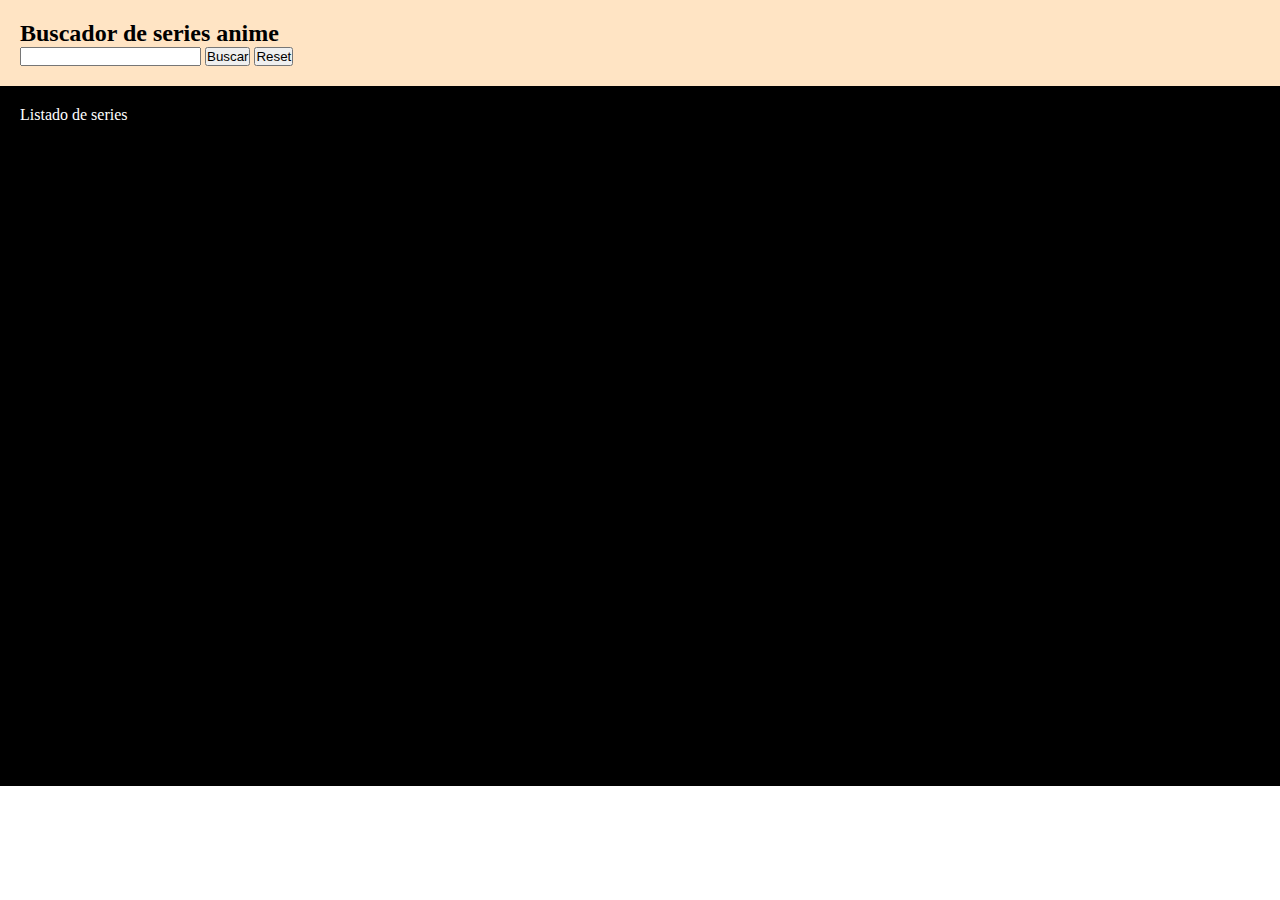
<file: docs/index.html>
<!DOCTYPE html>
<html lang="es">
  <head>
    <meta charset="UTF-8" />
    <meta name="viewport" content="width=device-width, initial-scale=1" />
    <title>Buscador de series anime</title>  
    
     <link rel="stylesheet" href="./assets/index-82240f6b.css">
   </head>

  <body>
      
    <main>
    <div class="mainContainer">
        <h2>Buscador de series anime</h2>

        <input class="js-list" type="text" name="Animes" id="">
        <button class="js-btn">Buscar</button>
        <button class= "js-btnReset">Reset</button>
    </div>
   
    <section class="js-animeContainer">
        <div>Listado de series</div>
        <div class="moviesContainer">
              
        </div>

       </section>

</main>

    <script src="./js/main.js"></script>
    
  </body>
</html>
</file>
<file: docs/assets/index-82240f6b.css>
.mainContainer{background-color:bisque;height:vh;border-left:30px;padding:20px}.js-animeContainer{background-color:#000;color:#fff;padding:20px;height:700px}.js-favList{color:bisque}.movies{width:100px;height:100px}*{box-sizing:border-box;margin:0;padding:0}
</file>
